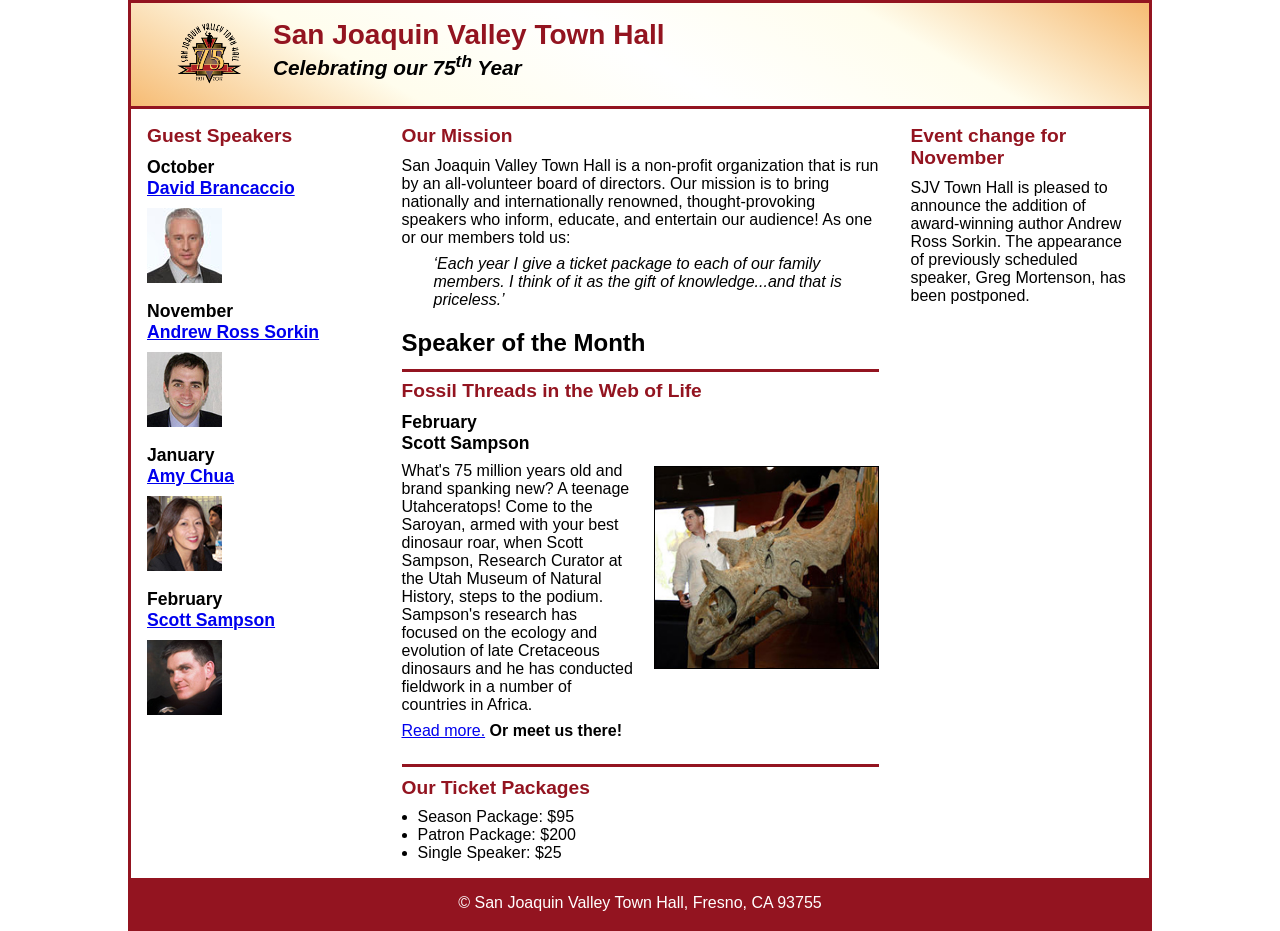
<file: index.html>
<!DOCTYPE html>
<html lang="en">

<head>
	<meta charset="utf-8">
	<meta name="viewport" content="width=device-width, initial-scale=1.0">
	<title>San Joaquin Valley Town Hall</title>
	<link rel="shortcut icon" href="images/favicon.ico">
	<link rel="stylesheet" href="main3.css">
</head>

<body>
	<header>
		<img src="images/town_hall_logo.png" alt="Town Hall logo" width="66">
		<h2>San Joaquin Valley Town Hall</h2>
		<h3>Celebrating our <span class="shadow">75<sup>th</sup></span> Year</h3>
	</header>
	<main>
		<aside>
			<h2>Guest Speakers</h2>
			<h3>October<br><a href="#">David Brancaccio</a></h3>
			<img src="images/brancaccio75.jpg" alt="David Brancaccio photo">
			<h3>November<br><a href="#">Andrew Ross Sorkin</a></h3>
			<img src="images/sorkin75.jpg" alt="Andrew Ross Sorkin photo">
			<h3>January<br><a href="#">Amy Chua</a></h3>
			<img src="images/chua75.jpg" alt="Amy Chua photo">
			<h3>February<br><a href="#">Scott Sampson</a></h3>
			<img src="images/sampson75.jpg" alt="Scott Sampson photo">
		</aside>
		<section>
			<h2>Our Mission</h2>
			<p>San Joaquin Valley Town Hall is a non-profit organization that is run by an 
			   all-volunteer board of directors. Our mission is to bring nationally and 
			   internationally renowned, thought-provoking speakers who inform, educate, 
			   and entertain our audience! As one or our members told us:</p>
			<blockquote>&lsquo;Each year I give a ticket package to each of our family members. 
			I think of it as the gift of knowledge...and that is priceless.&rsquo;</blockquote>
			
			<h1>Speaker of the Month</h1>
			<article>
				<h2>Fossil Threads in the Web of Life</h2>
				<h3>February<br>
				Scott Sampson</h3>
				<img src="images/sampson_dinosaur.jpg" alt="Scott Sampson with dinosaur">
				
				<p>What's 75 million years old and brand spanking new? A teenage Utahceratops! 
				Come to the Saroyan, armed with your best dinosaur roar, when Scott Sampson, Research 
				Curator at the Utah Museum of Natural History, steps to the podium. Sampson's research 
				has focused on the ecology and evolution of late Cretaceous dinosaurs and he has conducted 
				fieldwork in a number of countries in Africa.</p>
				<p><a href="#">Read more.</a>&nbsp;<b>Or meet us there!</b></p>
			</article>
			
			<h2>Our Ticket Packages</h2>
			<ul>
				<li>Season Package: $95</li>
				<li>Patron Package: $200</li>
				<li>Single Speaker: $25</li>
			</ul>
		</section>
		<aside>
			<h2>Event change for November</h2>
			<p>SJV Town Hall is pleased to announce the addition of award-winning author Andrew Ross Sorkin. 
			The appearance of previously scheduled speaker, Greg Mortenson, has been postponed.</p>
		</aside>
	</main>
	<footer>
		<p>&copy; San Joaquin Valley Town Hall, Fresno, CA 93755</p>
	</footer>
</body>
</html>
</file>
<file: main3.css>
/* variables */
:root {
	--primary-color: #931420;
	--accent-color: #f6bb73;
	--light-accent: #fffded;
	--light: white;
	--dark: black;
}

/* reset */
* {
	margin: 0;
	padding: 0;
	box-sizing: border-box;
}

/* the default styles for the elements */
body {
	font-family: Arial, Helvetica, sans-serif;
    font-size: 100%;
    width: 80%;
    margin: auto;
    border: 3px solid var(--primary-color);
}
header, section, aside, footer { padding: 1em; }
h1, h2, h3, p, article, blockquote { padding-bottom: .5em; }
ul { margin-left: 1em; }
h1 { font-size: 150%; }
h2 { font-size: 120%; }
h3 { font-size: 110%; }
a:focus, a:hover {
	font-style: italic;
}

/* the styles for the header */
header {
	border-bottom: 3px solid var(--primary-color);
	background-image: linear-gradient(30deg, 
		var(--accent-color) 0%, 
		var(--light-accent) 25%, 
		var(--light) 50%, 
		var(--light-accent) 75%, 
		var(--accent-color) 100%);
	& h2 {
		font-size: 175%;
		color: var(--primary-color);
		padding-bottom: 0;
	}
	& h3 {
		font-size: 130%;
		font-style: italic;
	}
	& img {
		float: left;
		margin: 0 30px;
		width: clamp(40px, 15%, 66px);
	}
}

/* the styles for the main element */
main {
	display: flex;
	clear: left;
}

/* the styles for the section */
section {
	flex-basis: 50%;
	min-height: 25%;
	& h1 {
		padding-top: .5em;
	}
	& h2 {
		color: var(--primary-color);
	}
	& article + h2 {
		clear: right;
		border-top: 3px solid var(--primary-color);
		padding-top: .5em;
	}
	& blockquote {
		font-style: italic;
		margin-left: 2em;
	}
}

/* the styles for the article */
article {
	border-top: 3px solid var(--primary-color);
	padding-top: .5em;
	margin-bottom: .5em;
	& img {
		float: right;
		margin: .25em 0 1em 1em;
		border: 1px solid var(--dark);
		width: min(100%, 225px);
	}
}

/* the styles for the aside */
aside {
	flex-basis: 25%;
	& h2 {
		color: var(--primary-color);
	}
	& img {
		margin-bottom: .9em;
	}
}

/* the styles for the footer */
footer {
	background-color: var(--primary-color);
	& p {
		text-align: center;
		color: white;
		padding-bottom: 0; 
	}
}
</file>
